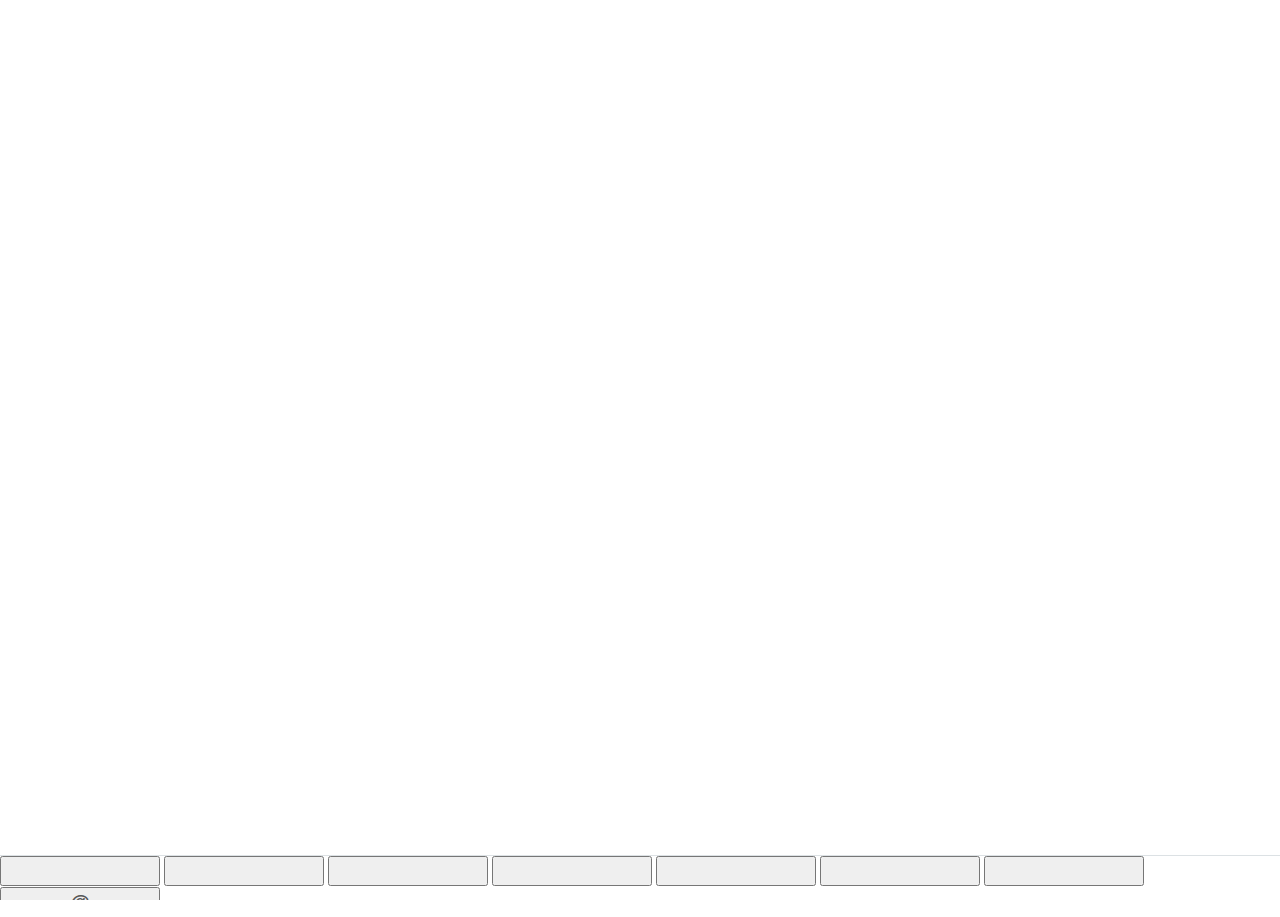
<file: app/src/main/assets/index.html>
<!DOCTYPE html>
<html>
<head>
    <title>outputdir</title>
    <meta http-equiv="imagetoolbar" content="no"/>
    <meta charset="UTF-8">
    <meta name="viewport" content="width=device-width, initial-scale=1.0, maximum-scale=1.0, user-scalable=0">
    <meta name="mobile-web-app-capable" content="yes">

    <script src="file:///android_asset/Quill/quill.js" type="text/javascript"></script>
    <script src="file:///android_asset/Quill/quill-mention.js" type="text/javascript"></script>

    <link rel="stylesheet" href="file:///android_asset/Quill/quill.snow.css">
    <link rel="stylesheet" href="file:///android_asset/Quill/quill.mention.css">

    <style type="text/css">
        html, body {
            margin:0;
            padding: 0;
            height: 100%;
            width: 100%;
            overflow: hidden;
        }

        body {
            background: #FFFFFF;
        }

        /* The snackbar - position it at the bottom and in the middle of the screen */
        .snackbar {
          visibility: hidden; /* Hidden by default. Visible on click */
          width: 60%; /* Set a default minimum width */
          background-color: #333; /* Black background color */
          color: #fff; /* White text color */
          text-align: center; /* Centered text */
          border-radius: 2px; /* Rounded borders */
          padding: 16px; /* Padding */
          position: fixed; /* Sit on top of the screen */
          z-index: 1; /* Add a z-index if needed */
          left: 50%;
          transform: translateX(-50%);
          bottom: 30px; /* 30px from the bottom */
        }

        #textLimitExceeded.showSnackbar {
          visibility: visible; /* Show the snackbar */
          -webkit-animation: fadein 0.5s, fadeout 0.5s 2.5s;
        }
        @-webkit-keyframes fadein {
          from {bottom: 0; opacity: 0;}
          to {bottom: 30px; opacity: 1;}
        }
        @-webkit-keyframes fadeout {
          from {bottom: 30px; opacity: 1;}
          to {bottom: 0; opacity: 0;}
        }

        .ql-editor {
            font-family: Roboto;
            font-size: 16px;
            color: black;
            font-weight: 400;
        }

        .ql-editor, .ql-container, .ql-snow {
            border: none !important;
        }

        .ql-tooltip, .ql-editing {
            position: absolute;
            left: 5% !important;
            right: 5% !important;
            bottom: 5% !important;
            padding: 4px 0px;
            margin: 0;
            height: 40px;
            max-width: 90%;
        }

        .ql-editor.ql-blank:focus::before {
          content: '';
        }

        input {
            width: 60% !important;
        }

        .ql-tooltip:before {
            margin-right: 5px;
            text-align: center;
            float: left;
        }

        .ql-snow .ql-tooltip a.ql-action:after {
            float: right;
            text-align: center;
            margin-left: 5px;
        }

        .mention {
            background-color: #e9f3fc;
            border-radius: 5px;
            color: #0084f8;
            padding: 0 4px;
            font-family: Roboto;
            font-size: 16px;
            font-weight: 400;
        }

        .users__select__details {
            max-width: 100%;
            padding-top: 5px;
            padding-bottom: 10px;
            padding-left: 0;
        }

        .users__select_userName {
          text-overflow: ellipsis;
          white-space: nowrap;
          overflow: hidden;
          line-height: 18px;
          font-size: 16px;
          color: black;
          font-family: Roboto;
        }

        .users__select_userEmail {
          text-overflow: ellipsis;
          white-space: nowrap;
          overflow: hidden;
          line-height: 18px;
          hyphens: auto;
          list-style-type: none;
          font-size: 16px;
          color: #6E7881;
          font-family: Roboto;
        }

        .users__item {
          width: 100%;
          display: flex;
          border-radius: 3px;
          list-style-type: none;
          border: 0;
          padding: 0;
          margin-left: 0;
          outline: none;
          background: unset;
        }

        .ql-mention-list-container {
            position: absolute;
            left: 5% !important;
            right: 5% !important;
            margin-top: 6px;
            max-width: 100%;
            max-height: 60%;
        }

        li, .ql-mention-list-item.selected {
            background-color: white;
        }

        .usersDropdown {
          max-height: 60%;
        }

        .counter {
            width: 100% !important;
            font-family: Roboto;
            font-size: 14px;
            float: right;
            text-align: right;
            margin: 0;
        }

        .counter-gray {
            padding: 4px 10px 4px 0;
            color: rgba(70, 80, 88, 1);
            background-color: rgba(70, 80, 88, 0.15);
            height: 14px;
        }

        .counter-red {
            padding: 4px 10px 4px 0;
            color: rgba(228, 80, 80, 1);
            background-color: rgba(228, 80, 80, 0.15);
            height: 14px;
        }

        .counter-hidden {
            padding: 0;
            visibility: hidden;
            height: 0;
        }

    </style>
</head>

<body>


<div id="quill-editor" style="height: calc(100vh - 45px);">
    <div id="editor"></div>
</div>

<div id="counter" class="counter counter-hidden"></div>

<div id="separator" style="height:1px; background-color:#DCE1E4;margin-top:0;"></div>

<div id="commentToolbar" style="width: 100%;">
    <button class="ql-bold" style="width: 12.5%; height: 30px;"></button>
    <button class="ql-italic" style="width: 12.5%; height: 30px;"></button>
    <button class="ql-underline" style="width: 12.5%; height: 30px;"></button>
    <button class="ql-strike" style="width: 12.5%; height: 30px;"></button>
    <button class="ql-link" style="width: 12.5%; height: 30px;"></button>
    <button class="ql-list" value="ordered" style="width: 12.5%; height: 30px;"></button>
    <button class="ql-list" value="bullet" style="width: 12.5%; height: 30px;"></button>
    <button onclick="showMentionsDropdown()" style="width: 12.5%; height: 30px; font-size: 20px; font-weight: bold; color: #585858; margin: auto; padding: 0;">@</button>
</div>

<div id="textLimitExceeded" class="snackbar"></div>

<script type="text/javascript">

    const toolbar = document.getElementById("commentToolbar");

    const mentionModule = {
        mentionDenotationChars: ['@'],
        source: (searchTerm, renderList) => {
          const values = userList;
          if (searchTerm.length === 0) {
            renderList(values, searchTerm);
          } else {
            const matches = [];
            for (let i = 0; i < values.length; i++) {

              if (~values[i].value.toLowerCase().indexOf(searchTerm.toLowerCase())) {
                matches.push(values[i]);
              }
            }
            renderList(matches, searchTerm);
          }
        },
        positioningStrategy: 'fixed',
        isolateCharacter: true,
        renderItem: ((item, searchTerm) => {
          const listItem = (
            `<li class="users__item">
              <ul class="users__select__details">
                <li class="users__select_userName">
                    ${ item.value }
                </li>
                <li class="users__select_userEmail">
                  ${ item.email }
                </li>
              </ul>
            </li>`
          );
          return listItem;
        }),
      };

    var quill = new Quill('#editor', {
        modules: {
          toolbar: toolbar,
          mention: mentionModule,
        },
        theme: 'snow',
        placeholder: "Enter text...",
    });

    let textLength = 0;

    quill.on('text-change', function(delta, oldDelta, source) {
        const richTextComponent = quill.getContents();
        let mergedText = '';

        richTextComponent.ops.forEach(textLine => {
            if (typeof textLine.insert === 'string') {
                mergedText += textLine.insert;
            } else if (textLine.insert.mention) {
                mergedText += '@' + textLine.insert.mention.value;
            }
        });
        textLength = mergedText.length;

        let counter = document.getElementById("counter");
        counter.innerHTML = textLength + "/" + textLimit;

        if (textLength > textLimit) {
            counter.classList.remove('counter-gray');
            counter.classList.remove('counter-hidden');
            counter.classList.add('counter-red');
            document.getElementById("separator").style.marginTop = "21px";
            document.getElementById("quill-editor").style.height = "calc(100vh - 66px)";
        } else if (textLength >= (textLimit - 500)) {
            counter.classList.remove('counter-red');
            counter.classList.remove('counter-hidden');
            counter.classList.add('counter-gray');
            document.getElementById("separator").style.marginTop = "21px";
            document.getElementById("quill-editor").style.height = "calc(100vh - 66px)";
        } else {
            counter.classList.add('counter-hidden');
            document.getElementById("separator").style.marginTop = "0";
            document.getElementById("quill-editor").style.height = "calc(100vh - 45px)";
        }
    });

    var existingMentions = [];

    function showMentionsDropdown() {
        quill.getModule('mention').openMenu(' @');
    }

    function checkExistingMentions() {
        if (quill) {
            const richTextComponent = this.quill.getContents();
            existingMentions = [];
            richTextComponent.ops.forEach(textLine => {
                if (textLine.insert && textLine.insert.mention) {
                    this.existingMentions.push(textLine.insert.mention.id);
                }
            });
        }
    }

    function getPlanTextValue() {
        let mergedText = '';
        const richTextComponent = this.quill.getContents();
        richTextComponent.ops.forEach(textLine => {
            mergedText += textLine.insert;

        });
        return mergedText;
    }

    function onSaveValue() {
        if (textLength > textLimit) {
            showTextLimitExceededSnackbar();
            return;
        }

        let plainText = getPlanTextValue();

        let contents = quill.getContents();
        let base64Value = btoa(unescape(encodeURIComponent(JSON.stringify(contents))));

        let mentions = [];
        let alreadyMentioned = existingMentions;
        checkExistingMentions();
        for (let mention of existingMentions) {
            if (!alreadyMentioned.includes(mention) && !mentions.includes(mention)) {
                mentions.push(mention);
            }
        }

        Android.getValue(plainText, base64Value, mentions);

    }

    function showTextLimitExceededSnackbar() {
        var snackbar = document.getElementById('textLimitExceeded');
        snackbar.classList.add('showSnackbar');
        snackbar.innerHTML = "The maximum length of text is " + textLimit + ".";

        setTimeout(function(){
            snackbar.classList.remove('showSnackbar');
        }, 2800);
    }let textLimit = 5000;
const jsonValue = '';
let userList = [
{
id:"d8da97e813a5c09ed314916e217787d2",
value:"Valerio",
avatar:"d8da97e813a5c09ed314916e2177a171",
email:"lillospillo70@gmail.com",
},
{
id:"5a1f906a5ae6ecf5519d14eba2646ffe",
value:"James Stockdale",
avatar:"d4fda41e415d494abc48372a456d5a0c",
email:"developers+d1b44fb7b106af6dde810f411dd98577@pinpointworks.com",
},
{
id:"07d9bb4e221142cefc14246feed053b4",
value:"Leslie Gillotte",
avatar:"8f4341bbcb7983e061d589734798f30f",
email:"leslierg18@gmail.com",
},
{
id:"5d09c3cda6175a3bddd331463d614d15",
value:"James Stockdale",
avatar:"ed0ddfb7e4ee58a0522b315c6bda3148",
email:"james@pinpointworks.com",
},
{
id:"974a3f6fb52aed74a2f6158f96b8b15c",
value:"Leslie PW",
avatar:"ec820c8975dcc41ee11640b051244689",
email:"leslie@pinpointworks.com",
},
{
id:"d8da97e813a5c09ed314916e216d019a",
value:"Amjad 159",
avatar:"68a4586bdc875256beeb6b42",
email:"amjad@pinpointworks.com",
},
{
id:"d88ed28bdf9678eead814275371f2e06",
value:"Amjad khan 4",
avatar:"d88ed28bdf9678eead814275371f43f8",
email:"amjadislamkhan+4@gmail.com",
},
{
id:"8eb759a28b0430d22cbecee9091a1515",
value:"Ross Shelford ",
avatar:"8eb759a28b0430d22cbecee9091a5edf",
email:"ross@pinpointworks.com",
},
];
checkExistingMentions();
</script> </body> </html>
</file>
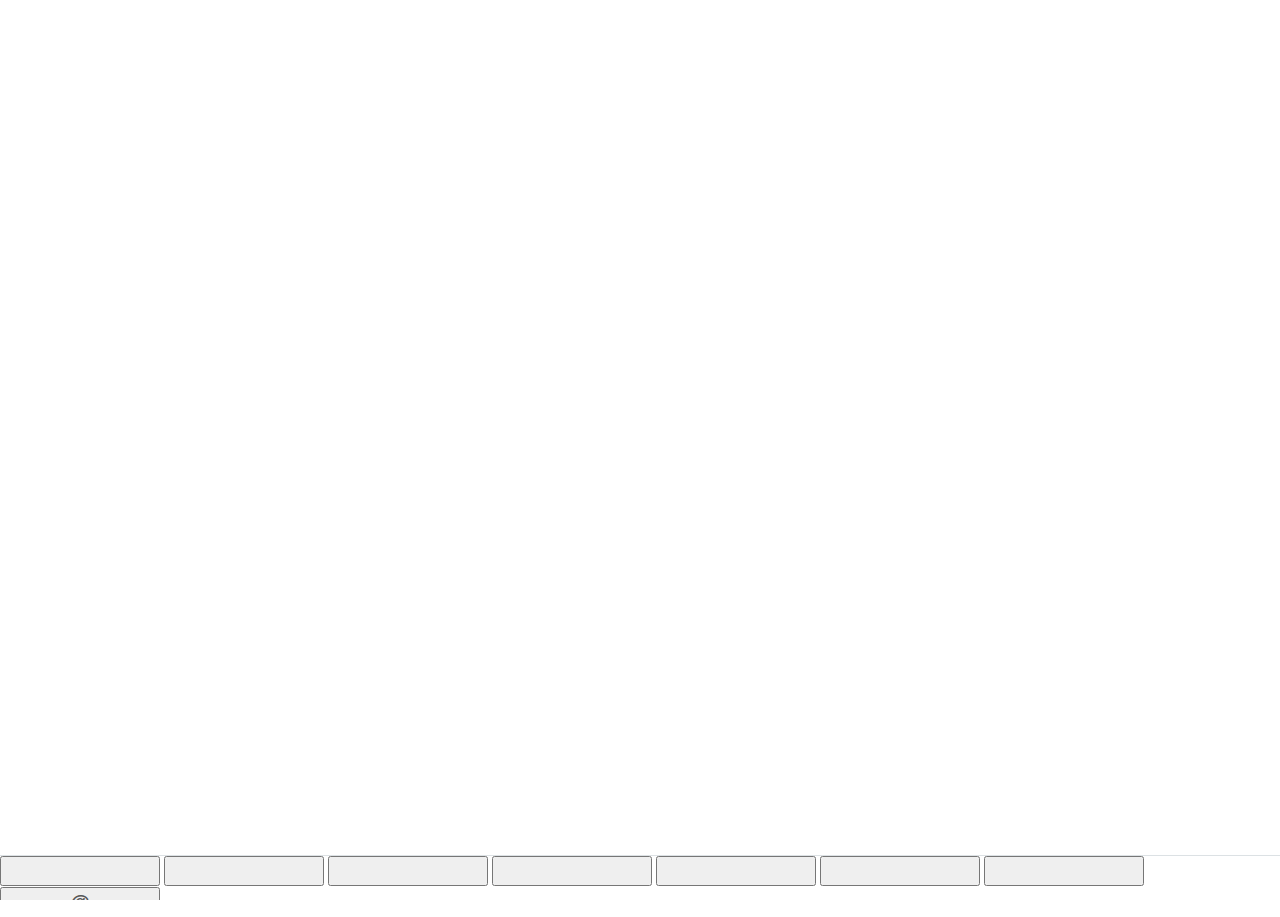
<file: app/src/main/assets/QuillInit.html>
<!DOCTYPE html>
<html>
<head>
    <title>outputdir</title>
    <meta http-equiv="imagetoolbar" content="no"/>
    <meta charset="UTF-8">
    <meta name="viewport"
          content="width=device-width, initial-scale=1.0, maximum-scale=1.0, user-scalable=0">
    <meta name="mobile-web-app-capable" content="yes">

    <script src="file:///android_asset/Quill/quill.js" type="text/javascript"></script>
    <script src="file:///android_asset/Quill/quill-mention.js" type="text/javascript"></script>

    <link rel="stylesheet" href="file:///android_asset/Quill/quill.snow.css">
    <link rel="stylesheet" href="file:///android_asset/Quill/quill.mention.css">

    <style type="text/css">
        html, body {
            margin:0;
            padding: 0;
            height: 100%;
            width: 100%;
            overflow: hidden;
        }

        body {
            background: #FFFFFF;
        }

        /* The snackbar - position it at the bottom and in the middle of the screen */
        .snackbar {
          visibility: hidden; /* Hidden by default. Visible on click */
          width: 60%; /* Set a default minimum width */
          background-color: #333; /* Black background color */
          color: #fff; /* White text color */
          text-align: center; /* Centered text */
          border-radius: 2px; /* Rounded borders */
          padding: 16px; /* Padding */
          position: fixed; /* Sit on top of the screen */
          z-index: 1; /* Add a z-index if needed */
          left: 50%;
          transform: translateX(-50%);
          bottom: 30px; /* 30px from the bottom */
        }

        #textLimitExceeded.showSnackbar {
          visibility: visible; /* Show the snackbar */
          -webkit-animation: fadein 0.5s, fadeout 0.5s 2.5s;
        }
        @-webkit-keyframes fadein {
          from {bottom: 0; opacity: 0;}
          to {bottom: 30px; opacity: 1;}
        }
        @-webkit-keyframes fadeout {
          from {bottom: 30px; opacity: 1;}
          to {bottom: 0; opacity: 0;}
        }

        .ql-editor {
            font-family: Roboto;
            font-size: 16px;
            color: black;
            font-weight: 400;
        }

        .ql-editor, .ql-container, .ql-snow {
            border: none !important;
        }

        .ql-tooltip, .ql-editing {
            position: absolute;
            left: 5% !important;
            right: 5% !important;
            bottom: 5% !important;
            padding: 4px 0px;
            margin: 0;
            height: 40px;
            max-width: 90%;
        }

        .ql-editor.ql-blank:focus::before {
          content: '';
        }

        input {
            width: 60% !important;
        }

        .ql-tooltip:before {
            margin-right: 5px;
            text-align: center;
            float: left;
        }

        .ql-snow .ql-tooltip a.ql-action:after {
            float: right;
            text-align: center;
            margin-left: 5px;
        }

        .mention {
            background-color: #e9f3fc;
            border-radius: 5px;
            color: #0084f8;
            padding: 0 4px;
            font-family: Roboto;
            font-size: 16px;
            font-weight: 400;
        }

        .users__select__details {
            max-width: 100%;
            padding-top: 5px;
            padding-bottom: 10px;
            padding-left: 0;
        }

        .users__select_userName {
          text-overflow: ellipsis;
          white-space: nowrap;
          overflow: hidden;
          line-height: 18px;
          font-size: 16px;
          color: black;
          font-family: Roboto;
        }

        .users__select_userEmail {
          text-overflow: ellipsis;
          white-space: nowrap;
          overflow: hidden;
          line-height: 18px;
          hyphens: auto;
          list-style-type: none;
          font-size: 16px;
          color: #6E7881;
          font-family: Roboto;
        }

        .users__item {
          width: 100%;
          display: flex;
          border-radius: 3px;
          list-style-type: none;
          border: 0;
          padding: 0;
          margin-left: 0;
          outline: none;
          background: unset;
        }

        .ql-mention-list-container {
            position: absolute;
            left: 5% !important;
            right: 5% !important;
            margin-top: 6px;
            max-width: 100%;
            max-height: 60%;
        }

        li, .ql-mention-list-item.selected {
            background-color: white;
        }

        .usersDropdown {
          max-height: 60%;
        }

        .counter {
            width: 100% !important;
            font-family: Roboto;
            font-size: 14px;
            float: right;
            text-align: right;
            margin: 0;
        }

        .counter-gray {
            padding: 4px 10px 4px 0;
            color: rgba(70, 80, 88, 1);
            background-color: rgba(70, 80, 88, 0.15);
            height: 14px;
        }

        .counter-red {
            padding: 4px 10px 4px 0;
            color: rgba(228, 80, 80, 1);
            background-color: rgba(228, 80, 80, 0.15);
            height: 14px;
        }

        .counter-hidden {
            padding: 0;
            visibility: hidden;
            height: 0;
        }

    </style>
</head>

<body>


<div id="quill-editor" style="height: calc(100vh - 45px);">
    <div id="editor"></div>
</div>

<div id="counter" class="counter counter-hidden"></div>

<div id="separator" style="height:1px; background-color:#DCE1E4;margin-top:0;"></div>

<div id="commentToolbar" style="width: 100%;">
    <button class="ql-bold" style="width: 12.5%; height: 30px;"></button>
    <button class="ql-italic" style="width: 12.5%; height: 30px;"></button>
    <button class="ql-underline" style="width: 12.5%; height: 30px;"></button>
    <button class="ql-strike" style="width: 12.5%; height: 30px;"></button>
    <button class="ql-link" style="width: 12.5%; height: 30px;"></button>
    <button class="ql-list" value="ordered" style="width: 12.5%; height: 30px;"></button>
    <button class="ql-list" value="bullet" style="width: 12.5%; height: 30px;"></button>
    <button onclick="showMentionsDropdown()"
            style="width: 12.5%; height: 30px; font-size: 20px; font-weight: bold; color: #585858; margin: auto; padding: 0;">
        @
    </button>
</div>

<div id="textLimitExceeded" class="snackbar"></div>

<script type="text/javascript">

    const toolbar = document.getElementById("commentToolbar");

    const mentionModule = {
        mentionDenotationChars: ['@'],
        source: (searchTerm, renderList) => {
          const values = userList;
          if (searchTerm.length === 0) {
            renderList(values, searchTerm);
          } else {
            const matches = [];
            for (let i = 0; i < values.length; i++) {

              if (~values[i].value.toLowerCase().indexOf(searchTerm.toLowerCase())) {
                matches.push(values[i]);
              }
            }
            renderList(matches, searchTerm);
          }
        },
        positioningStrategy: 'fixed',
        isolateCharacter: true,
        renderItem: ((item, searchTerm) => {
          const listItem = (
            `<li class="users__item">
              <ul class="users__select__details">
                <li class="users__select_userName">
                    ${ item.value }
                </li>
                <li class="users__select_userEmail">
                  ${ item.email }
                </li>
              </ul>
            </li>`
          );
          return listItem;
        }),
      };

    var quill = new Quill('#editor', {
        modules: {
          toolbar: toolbar,
          mention: mentionModule,
        },
        theme: 'snow',
        placeholder: "Enter text...",
    });

    let textLength = 0;

    quill.on('text-change', function(delta, oldDelta, source) {
        const richTextComponent = quill.getContents();
        let mergedText = '';

        richTextComponent.ops.forEach(textLine => {
            if (typeof textLine.insert === 'string') {
                mergedText += textLine.insert;
            } else if (textLine.insert.mention) {
                mergedText += '@' + textLine.insert.mention.value;
            }
        });
        textLength = mergedText.length;

        let counter = document.getElementById("counter");
        counter.innerHTML = textLength + "/" + textLimit;

        if (textLength > textLimit) {
            counter.classList.remove('counter-gray');
            counter.classList.remove('counter-hidden');
            counter.classList.add('counter-red');
            document.getElementById("separator").style.marginTop = "21px";
            document.getElementById("quill-editor").style.height = "calc(100vh - 66px)";
        } else if (textLength >= (textLimit - 500)) {
            counter.classList.remove('counter-red');
            counter.classList.remove('counter-hidden');
            counter.classList.add('counter-gray');
            document.getElementById("separator").style.marginTop = "21px";
            document.getElementById("quill-editor").style.height = "calc(100vh - 66px)";
        } else {
            counter.classList.add('counter-hidden');
            document.getElementById("separator").style.marginTop = "0";
            document.getElementById("quill-editor").style.height = "calc(100vh - 45px)";
        }
    });

    var existingMentions = [];

    function showMentionsDropdown() {
        quill.getModule('mention').openMenu(' @');
    }

    function checkExistingMentions() {
        if (quill) {
            const richTextComponent = this.quill.getContents();
            existingMentions = [];
            richTextComponent.ops.forEach(textLine => {
                if (textLine.insert && textLine.insert.mention) {
                    this.existingMentions.push(textLine.insert.mention.id);
                }
            });
        }
    }

    function getPlanTextValue() {
        let mergedText = '';
        const richTextComponent = this.quill.getContents();
        richTextComponent.ops.forEach(textLine => {
            mergedText += textLine.insert;
<!--              if (typeof textLine.insert === 'string') {-->
<!--                mergedText += textLine.insert;-->
<!--              } else if (textLine.insert.mention) {-->
<!--                mergedText += '@' + textLine.insert.mention.value;-->
<!--              }-->
        });
        return mergedText;
    }

    function onSaveValue() {
        if (textLength > textLimit) {
            showTextLimitExceededSnackbar();
            return;
        }

        let plainText = getPlanTextValue();

        let contents = quill.getContents();
        let base64Value = btoa(unescape(encodeURIComponent(JSON.stringify(contents))));

        let mentions = [];
        let alreadyMentioned = existingMentions;
        checkExistingMentions();
        for (let mention of existingMentions) {
            if (!alreadyMentioned.includes(mention) && !mentions.includes(mention)) {
                mentions.push(mention);
            }
        }

        Android.getValue(plainText, base64Value, mentions);

    }

    function showTextLimitExceededSnackbar() {
        var snackbar = document.getElementById('textLimitExceeded');
        snackbar.classList.add('showSnackbar');
        snackbar.innerHTML = "The maximum length of text is " + textLimit + ".";

        setTimeout(function(){
            snackbar.classList.remove('showSnackbar');
        }, 2800);
    }
</file>
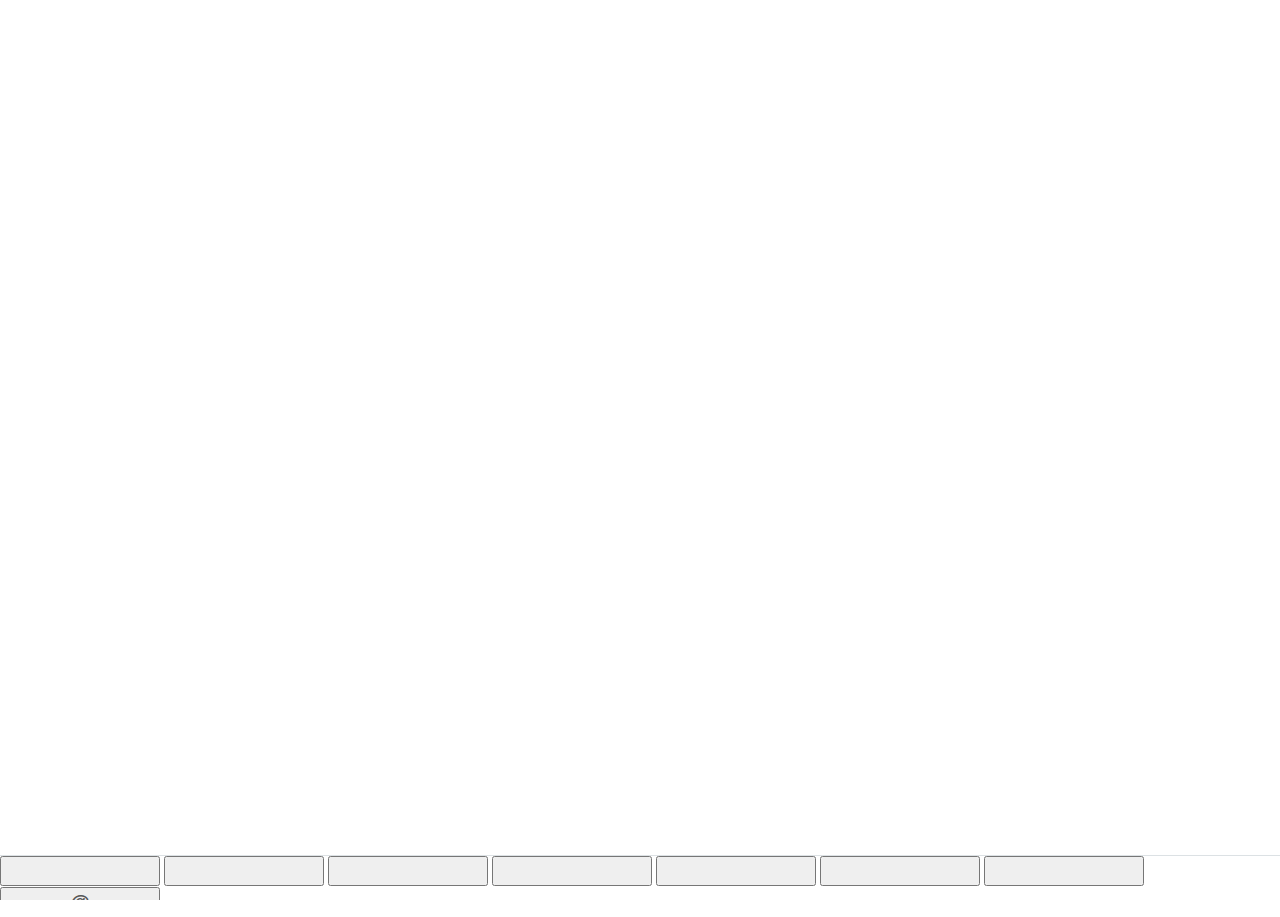
<file: app/src/main/assets/simple_html.html>
<!DOCTYPE html>
<html>
<head>
    <title>outputdir</title>
    <meta http-equiv="imagetoolbar" content="no"/>
    <meta charset="UTF-8">
    <meta name="viewport" content="width=device-width, initial-scale=1.0, maximum-scale=1.0, user-scalable=0">
    <meta name="mobile-web-app-capable" content="yes">

    <script src="file:///android_asset/Quill/quill.js" type="text/javascript"></script>
    <script src="file:///android_asset/Quill/quill-mention.js" type="text/javascript"></script>

    <link rel="stylesheet" href="file:///android_asset/Quill/quill.snow.css">
    <link rel="stylesheet" href="file:///android_asset/Quill/quill.mention.css">

    <style type="text/css">
        html, body {
            margin:0;
            padding: 0;
            height: 100%;
            width: 100%;
            overflow: hidden;
        }

        body {
            background: #FFFFFF;
        }

        /* The snackbar - position it at the bottom and in the middle of the screen */
        .snackbar {
          visibility: hidden; /* Hidden by default. Visible on click */
          width: 60%; /* Set a default minimum width */
          background-color: #333; /* Black background color */
          color: #fff; /* White text color */
          text-align: center; /* Centered text */
          border-radius: 2px; /* Rounded borders */
          padding: 16px; /* Padding */
          position: fixed; /* Sit on top of the screen */
          z-index: 1; /* Add a z-index if needed */
          left: 50%;
          transform: translateX(-50%);
          bottom: 30px; /* 30px from the bottom */
        }

        #textLimitExceeded.showSnackbar {
          visibility: visible; /* Show the snackbar */
          -webkit-animation: fadein 0.5s, fadeout 0.5s 2.5s;
        }
        @-webkit-keyframes fadein {
          from {bottom: 0; opacity: 0;}
          to {bottom: 30px; opacity: 1;}
        }
        @-webkit-keyframes fadeout {
          from {bottom: 30px; opacity: 1;}
          to {bottom: 0; opacity: 0;}
        }

        .ql-editor {
            font-family: Roboto;
            font-size: 16px;
            color: black;
            font-weight: 400;
        }

        .ql-editor, .ql-container, .ql-snow {
            border: none !important;
        }

        .ql-tooltip, .ql-editing {
            position: absolute;
            left: 5% !important;
            right: 5% !important;
            bottom: 5% !important;
            padding: 4px 0px;
            margin: 0;
            height: 40px;
            max-width: 90%;
        }

        .ql-editor.ql-blank:focus::before {
          content: '';
        }

        input {
            width: 60% !important;
        }

        .ql-tooltip:before {
            margin-right: 5px;
            text-align: center;
            float: left;
        }

        .ql-snow .ql-tooltip a.ql-action:after {
            float: right;
            text-align: center;
            margin-left: 5px;
        }

        .mention {
            background-color: #e9f3fc;
            border-radius: 5px;
            color: #0084f8;
            padding: 0 4px;
            font-family: Roboto;
            font-size: 16px;
            font-weight: 400;
        }

        .users__select__details {
            max-width: 100%;
            padding-top: 5px;
            padding-bottom: 10px;
            padding-left: 0;
        }

        .users__select_userName {
          text-overflow: ellipsis;
          white-space: nowrap;
          overflow: hidden;
          line-height: 18px;
          font-size: 16px;
          color: black;
          font-family: Roboto;
        }

        .users__select_userEmail {
          text-overflow: ellipsis;
          white-space: nowrap;
          overflow: hidden;
          line-height: 18px;
          hyphens: auto;
          list-style-type: none;
          font-size: 16px;
          color: #6E7881;
          font-family: Roboto;
        }

        .users__item {
          width: 100%;
          display: flex;
          border-radius: 3px;
          list-style-type: none;
          border: 0;
          padding: 0;
          margin-left: 0;
          outline: none;
          background: unset;
        }

        .ql-mention-list-container {
            position: absolute;
            left: 5% !important;
            right: 5% !important;
            margin-top: 6px;
            max-width: 100%;
            max-height: 60%;
        }

        li, .ql-mention-list-item.selected {
            background-color: white;
        }

        .usersDropdown {
          max-height: 60%;
        }

        .counter {
            width: 100% !important;
            font-family: Roboto;
            font-size: 14px;
            float: right;
            text-align: right;
            margin: 0;
        }

        .counter-gray {
            padding: 4px 10px 4px 0;
            color: rgba(70, 80, 88, 1);
            background-color: rgba(70, 80, 88, 0.15);
            height: 14px;
        }

        .counter-red {
            padding: 4px 10px 4px 0;
            color: rgba(228, 80, 80, 1);
            background-color: rgba(228, 80, 80, 0.15);
            height: 14px;
        }

        .counter-hidden {
            padding: 0;
            visibility: hidden;
            height: 0;
        }

    </style>
</head>

<body>


<div id="quill-editor" style="height: calc(100vh - 45px);">
    <div id="editor"></div>
</div>

<div id="counter" class="counter counter-hidden"></div>

<div id="separator" style="height:1px; background-color:#DCE1E4;margin-top:0;"></div>

<div id="commentToolbar" style="width: 100%;">
    <button class="ql-bold" style="width: 12.5%; height: 30px;"></button>
    <button class="ql-italic" style="width: 12.5%; height: 30px;"></button>
    <button class="ql-underline" style="width: 12.5%; height: 30px;"></button>
    <button class="ql-strike" style="width: 12.5%; height: 30px;"></button>
    <button class="ql-link" style="width: 12.5%; height: 30px;"></button>
    <button class="ql-list" value="ordered" style="width: 12.5%; height: 30px;"></button>
    <button class="ql-list" value="bullet" style="width: 12.5%; height: 30px;"></button>
    <button onclick="showMentionsDropdown()" style="width: 12.5%; height: 30px; font-size: 20px; font-weight: bold; color: #585858; margin: auto; padding: 0;">@</button>
</div>

<div id="textLimitExceeded" class="snackbar"></div>

<script type="text/javascript">

    const toolbar = document.getElementById("commentToolbar");

    const mentionModule = {
        mentionDenotationChars: ['@'],
        source: (searchTerm, renderList) => {
          const values = userList;
          if (searchTerm.length === 0) {
            renderList(values, searchTerm);
          } else {
            const matches = [];
            for (let i = 0; i < values.length; i++) {

              if (~values[i].value.toLowerCase().indexOf(searchTerm.toLowerCase())) {
                matches.push(values[i]);
              }
            }
            renderList(matches, searchTerm);
          }
        },
        positioningStrategy: 'fixed',
        isolateCharacter: true,
        renderItem: ((item, searchTerm) => {
          const listItem = (
            `<li class="users__item">
              <ul class="users__select__details">
                <li class="users__select_userName">
                    ${ item.value }
                </li>
                <li class="users__select_userEmail">
                  ${ item.email }
                </li>
              </ul>
            </li>`
          );
          return listItem;
        }),
      };

    var quill = new Quill('#editor', {
        modules: {
          toolbar: toolbar,
          mention: mentionModule,
        },
        theme: 'snow',
        placeholder: "Enter text...",
    });

    let textLength = 0;

    quill.on('text-change', function(delta, oldDelta, source) {
        const richTextComponent = quill.getContents();
        let mergedText = '';

        richTextComponent.ops.forEach(textLine => {
            if (typeof textLine.insert === 'string') {
                mergedText += textLine.insert;
            } else if (textLine.insert.mention) {
                mergedText += '@' + textLine.insert.mention.value;
            }
        });
        textLength = mergedText.length;

        let counter = document.getElementById("counter");
        counter.innerHTML = textLength + "/" + textLimit;

        if (textLength > textLimit) {
            counter.classList.remove('counter-gray');
            counter.classList.remove('counter-hidden');
            counter.classList.add('counter-red');
            document.getElementById("separator").style.marginTop = "21px";
            document.getElementById("quill-editor").style.height = "calc(100vh - 66px)";
        } else if (textLength >= (textLimit - 500)) {
            counter.classList.remove('counter-red');
            counter.classList.remove('counter-hidden');
            counter.classList.add('counter-gray');
            document.getElementById("separator").style.marginTop = "21px";
            document.getElementById("quill-editor").style.height = "calc(100vh - 66px)";
        } else {
            counter.classList.add('counter-hidden');
            document.getElementById("separator").style.marginTop = "0";
            document.getElementById("quill-editor").style.height = "calc(100vh - 45px)";
        }
    });

    var existingMentions = [];

    function showMentionsDropdown() {
        quill.getModule('mention').openMenu(' @');
    }

    function checkExistingMentions() {
        if (quill) {
            const richTextComponent = this.quill.getContents();
            existingMentions = [];
            richTextComponent.ops.forEach(textLine => {
                if (textLine.insert && textLine.insert.mention) {
                    this.existingMentions.push(textLine.insert.mention.id);
                }
            });
        }
    }

    function getPlanTextValue() {
        let mergedText = '';
        const richTextComponent = this.quill.getContents();
        richTextComponent.ops.forEach(textLine => {
            mergedText += textLine.insert;
<!--              if (typeof textLine.insert === 'string') {-->
<!--                mergedText += textLine.insert;-->
<!--              } else if (textLine.insert.mention) {-->
<!--                mergedText += '@' + textLine.insert.mention.value;-->
<!--              }-->
        });
        return mergedText;
    }

    function onSaveValue() {
        if (textLength > textLimit) {
            showTextLimitExceededSnackbar();
            return;
        }

        let plainText = getPlanTextValue();

        let contents = quill.getContents();
        let base64Value = btoa(unescape(encodeURIComponent(JSON.stringify(contents))));

        let mentions = [];
        let alreadyMentioned = existingMentions;
        checkExistingMentions();
        for (let mention of existingMentions) {
            if (!alreadyMentioned.includes(mention) && !mentions.includes(mention)) {
                mentions.push(mention);
            }
        }

        Android.getValue(plainText, base64Value, mentions);

    }

    function showTextLimitExceededSnackbar() {
        var snackbar = document.getElementById('textLimitExceeded');
        snackbar.classList.add('showSnackbar');
        snackbar.innerHTML = "The maximum length of text is " + textLimit + ".";

        setTimeout(function(){
            snackbar.classList.remove('showSnackbar');
        }, 2800);
    }
let textLimit = 10000;
const jsonValue = "{\"ops\":[{\"insert\":\"This is the description\\n\"}]}";
let userList =  [
{
id:"d8da97e813a5c09ed314916e217787d2",
value:"Valerio",
avatar:"d8da97e813a5c09ed314916e2177a171",
email:"lillospillo70@gmail.com",
},
{
id:"5a1f906a5ae6ecf5519d14eba2646ffe",
value:"James Stockdale",
avatar:"d4fda41e415d494abc48372a456d5a0c",
email:"developers+d1b44fb7b106af6dde810f411dd98577@pinpointworks.com",
},
{
id:"07d9bb4e221142cefc14246feed053b4",
value:"Leslie Gillotte",
avatar:"8f4341bbcb7983e061d589734798f30f",
email:"leslierg18@gmail.com",
},
{
id:"5d09c3cda6175a3bddd331463d614d15",
value:"James Stockdale",
avatar:"ed0ddfb7e4ee58a0522b315c6bda3148",
email:"james@pinpointworks.com",
},
{
id:"974a3f6fb52aed74a2f6158f96b8b15c",
value:"Leslie PW",
avatar:"ec820c8975dcc41ee11640b051244689",
email:"leslie@pinpointworks.com",
},
{
id:"d8da97e813a5c09ed314916e216d019a",
value:"Amjad 159",
avatar:"68a4586bdc875256beeb6b42",
email:"amjad@pinpointworks.com",
},
{
id:"d88ed28bdf9678eead814275371f2e06",
value:"Amjad khan 4",
avatar:"d88ed28bdf9678eead814275371f43f8",
email:"amjadislamkhan+4@gmail.com",
},
{
id:"8eb759a28b0430d22cbecee9091a1515",
value:"Ross Shelford ",
avatar:"8eb759a28b0430d22cbecee9091a5edf",
email:"ross@pinpointworks.com",
},
];
const richTextComponent = JSON.parse(jsonValue);
this.quill.setContents(richTextComponent.ops);
checkExistingMentions();
</script> </body> </html>
</file>
